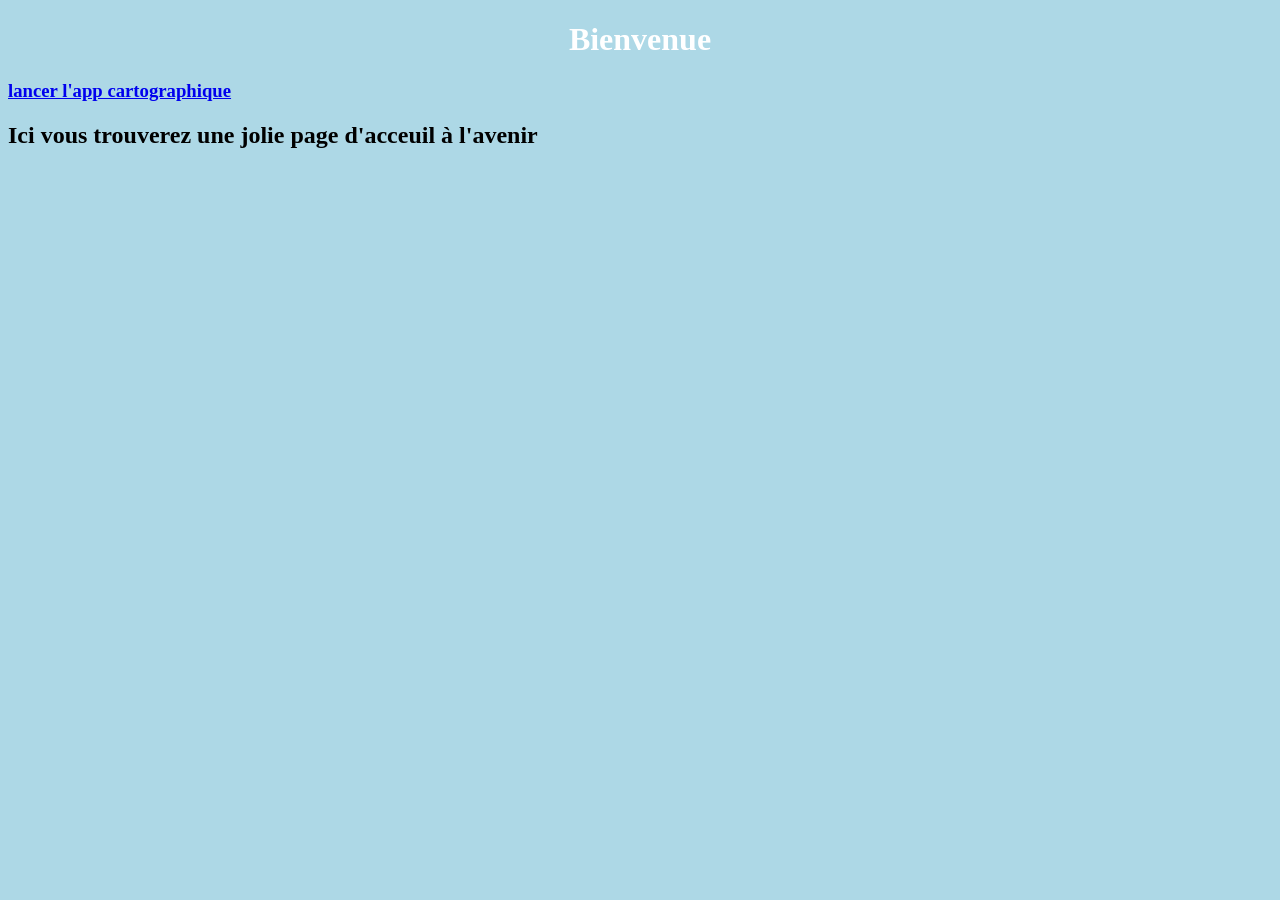
<file: index.html>
<!-- Cette page HTML sert de redirection vers les pages des sous dossiers pour le deployement de test Github.io -->

<!DOCTYPE html>
<html lang="fr">
  <head>
    <meta charset="UTF-8">
    <meta http-equiv="refresh" content="0; url=SEQUOIAPP/main.html">
    <title>Redirection…</title>
  </head>
  <body></body>
</html>
</file>
<file: SEQUOIAPP/style.css>
body {
    background-color: lightblue;
}

h1 {
    color: white;
    text-align: center;
}
</file>
